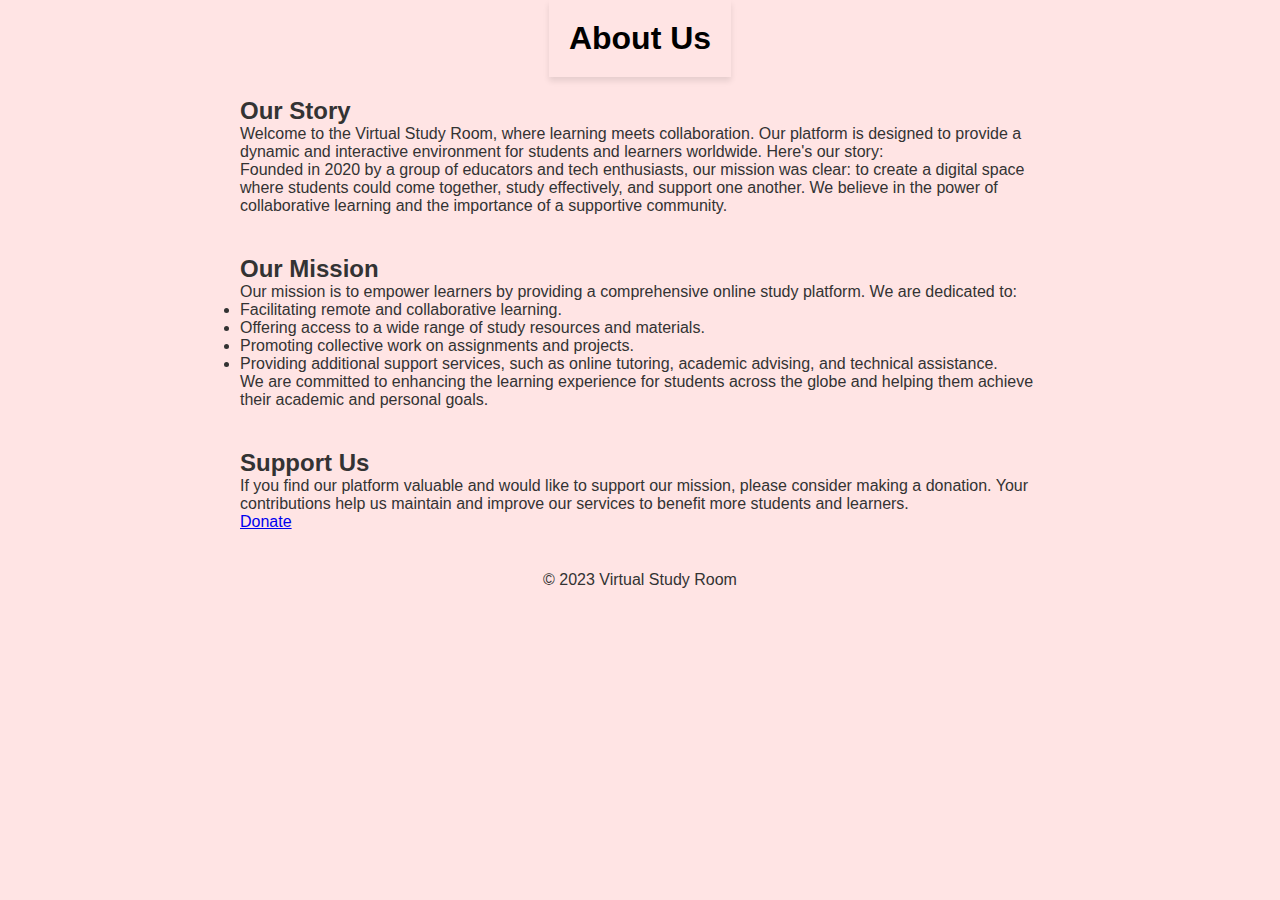
<file: about.html>
<!DOCTYPE html>
<html>
<head>
    <meta charset="UTF-8">
    <title>About Us</title>
    <link rel="stylesheet" type="text/css" href="style.css">
    <style>
        body {
            display: flex;
            flex-direction: column;
            align-items: center;
            text-align: center;
        }

        main {
            text-align: center;
        }

        section {
            display: inline-block;
            text-align: left;
            margin: 20px;
            max-width: 800px;
        }

        footer {
            margin-top: 20px;
        }

        header h1 {
            color: black; /* Set the title color to black */
        }
    </style>
</head>
<body>
    <header>
        <h1>About Us</h1>
    </header>
    <main>
        <section>
            <h2>Our Story</h2>
            <p>Welcome to the Virtual Study Room, where learning meets collaboration. Our platform is designed to provide a dynamic and interactive environment for students and learners worldwide. Here's our story:</p>
            <p>Founded in 2020 by a group of educators and tech enthusiasts, our mission was clear: to create a digital space where students could come together, study effectively, and support one another. We believe in the power of collaborative learning and the importance of a supportive community.</p>
        </section>
        <section>
            <h2>Our Mission</h2>
            <p>Our mission is to empower learners by providing a comprehensive online study platform. We are dedicated to:</p>
            <ul>
                <li>Facilitating remote and collaborative learning.</li>
                <li>Offering access to a wide range of study resources and materials.</li>
                <li>Promoting collective work on assignments and projects.</li>
                <li>Providing additional support services, such as online tutoring, academic advising, and technical assistance.</li>
            </ul>
            <p>We are committed to enhancing the learning experience for students across the globe and helping them achieve their academic and personal goals.</p>
        </section>
        <section>
            <h2>Support Us</h2>
            <p>If you find our platform valuable and would like to support our mission, please consider making a donation. Your contributions help us maintain and improve our services to benefit more students and learners.</p>
            <a href="donate.html" class="cta-button">Donate</a>
        </section>
    </main>
    <footer>
        <p>&copy; 2023 Virtual Study Room</p>
    </footer>
</body>
</html>
</file>
<file: style.css>
.background-section {
    font-family: 'Ubuntu', sans-serif;
    background: #ff9494
    text-align: center;
    display: flex;
    justify-content: center;
    align-items: center;
    min-height: 100vh;
}
/* Apply Ubuntu font to the entire document */
* {
    font-family: 'Ubuntu', sans-serif;
}

/* Center the content and make images fill the page */
.center-content {
    background: rgba(255, 221, 221, 0.8); /* Pink background with some opacity */
    padding: 20px;
    border-radius: 5px;
    max-width: 800px; /* Adjust as needed */
    margin: 0 auto; /* Center the content horizontally */
    text-align: center; /* Center-align the text content */
}

.background-section {
    background: rgba(255, 221, 221, 0.8);
    text-align: center;
    display: flex;
    justify-content: center;
    align-items: center;
    min-height: 100vh;
    background-size: cover; /* Make the background image cover the entire section */
    background-position: center; /* Center-align the background image */
}

img {
    width: 100%; /* Make the images fill the page width */
    height: auto;
}

/* Rest of your CSS styles */
/* ... */

.center-content {
    text-align: center;
    display: flex;
    flex-direction: column;
    align-items: center;
    justify-content: center;
    height: 100vh;
}



.center-content {
    background: rgba(255, 221, 221, 0.8); 
    padding: 20px;
    border-radius: 5px;
    max-width: 800px; 
}


body, h1, h2, p, ul, li {
    
    margin: 0;
    padding: 0;
}


body {
    font-family: 'Arial', sans-serif;
    background: rgba(255, 221, 221, 0.8);;
    color: #333;
}

header { 
    color: #fff;
    text-align: center;
    padding: 20px;
    box-shadow: 0 4px 6px rgba(0, 0, 0, 0.1);
}
.about-section {
    background-image: url('images/tran-mau-tri-tam-tZnbakTUcTI-unsplash (1).jpg');
    background-size: cover;
    background-position: center;
    color: #fff; 
    padding: 20px;
}

.courses-section {
    background-image: 'images\altumcode-dC6Pb2JdAqs-unsplash.jpg'; 
    background-size: cover;
    background-position: center;
    color: #fff; 
    padding: 20px;
}


nav {
    background: #ff9494;
    text-align: center;
    padding: 10px 0;
}

nav ul {
    list-style-type: none;
    padding: 0;
}

nav li {
    display: inline;
    margin-right: 20px; 
}

nav a {
    text-decoration: none;
    color: #fff;
    font-weight: bold;
    transition: color 0.3s;
}

nav a:hover {
    color: #ff6b6b; 

main {
    padding: 20px;
}

section {
    background: #fff; 
    margin-bottom: 40px;
    padding: 40px;
    border: 1px solid #e0e0e0; 
    border-radius: 10px;
    box-shadow: 0 4px 8px rgba(0, 0, 0, 0.1); 
}


h2 {
    color: #ff6b6b; 
    margin-bottom: 15px;
}

ul {
    list-style-type: disc;
    margin-left: 20px;
}

footer {
    background: #ff9494;
    color: #fff;
    text-align: center;
    padding: 10px;
    box-shadow: 0 4px 6px rgba(0, 0, 0, 0.1); 

button {
    padding: 12px 24px;
    background: #ff6b6b;
    color: #fff;
    border: none;
    border-radius: 25px;
    cursor: pointer;
    transition: background 0.3s;
    display: inline-block;
    margin-top: 20px; 
    font-weight: bold;
}

button:hover {
    background: #ff4d4d;
}

footer {
    background: #ff9494;
    color: #fff;
    text-align: center;
    padding: 10px;
    box-shadow: 0 4px 6px rgba(0, 0, 0, 0.1); 
}

.cta {
    background: #ff6b6b; 
    padding: 20px;
    border-radius: 10px;
}

.cta h3 {
    font-size: 24px;
    margin-bottom: 10px;
}

.cta p {
    font-size: 16px;
    margin-bottom: 20px;
}

.cta-button {
    padding: 10px 20px;
    background: #ff6b6b;
    color: #fff;
    border: none;
    border-radius: 25px;
    text-decoration: none;
    font-weight: bold;
    transition: background 0.3s;
    display: inline-block;
}

.cta-button:hover {
    background: #ff4d4d;
}
footer {
    background: #ff9494; /* Slightly lighter pink footer background */
    color: #fff;
    text-align: center;
    padding: 10px;
    box-shadow: 0 4px 6px rgba(0, 0, 0, 0.1); /* Slightly larger and smoother shadow */
}

.cta {
    background: #ff6b6b; /* Soft pink call to action background */
    padding: 20px;
    border-radius: 10px;
    text-align: center; /* Center-align the content within the call to action section */
}

.cta h3 {
    font-size: 24px;
    margin-bottom: 10px;
}

.cta p {
    font-size: 16px;
    margin-bottom: 20px;
}

.cta-button {
    padding: 12px 24px; /* Slightly larger padding for a comfortable button size */
    background: #ff6b6b; /* Pink button background */
    color: #fff;
    border: none;
    border-radius: 25px;
    text-decoration: none;
    font-weight: bold;
    transition: background 0.3s;
    display: inline-block;
}

.cta-button:hover {
    background: #ff4d4d; /* Slightly darker pink on hover for the button */
}
* {
    margin: 0;
    padding: 0;
    box-sizing: border-box;
}

/* Apply styles to the body and page container */
body {
    font-family: Arial, sans-serif;
    background-color: #f2f2f2;
    display: flex;
    justify-content: center;
    align-items: center;
    height: 100vh;
}

.login-container {
    background-color: #fff;
    padding: 20px;
    border-radius: 5px;
    box-shadow: 0 0 10px rgba(0, 0, 0, 0.1);
    text-align: center;
    max-width: 400px;
}

h2 {
    margin-bottom: 20px;
    color: #333;
}

/* Style the login form */
label {
    display: block;
    text-align: left;
    margin-bottom: 8px;
    color: #333;
}

input[type="text"],
input[type="password"] {
    width: 100%;
    padding: 10px;
    margin-bottom: 15px;
    border: 1px solid #ccc;
    border-radius: 3px;
}

button {
    background-color: #007bff;
    color: #fff;
    padding: 10px 15px;
    border: none;
    border-radius: 3px;
    cursor: pointer;
    width: 100%;
}

button:hover {
    background-color: #0056b3;
}
</file>
